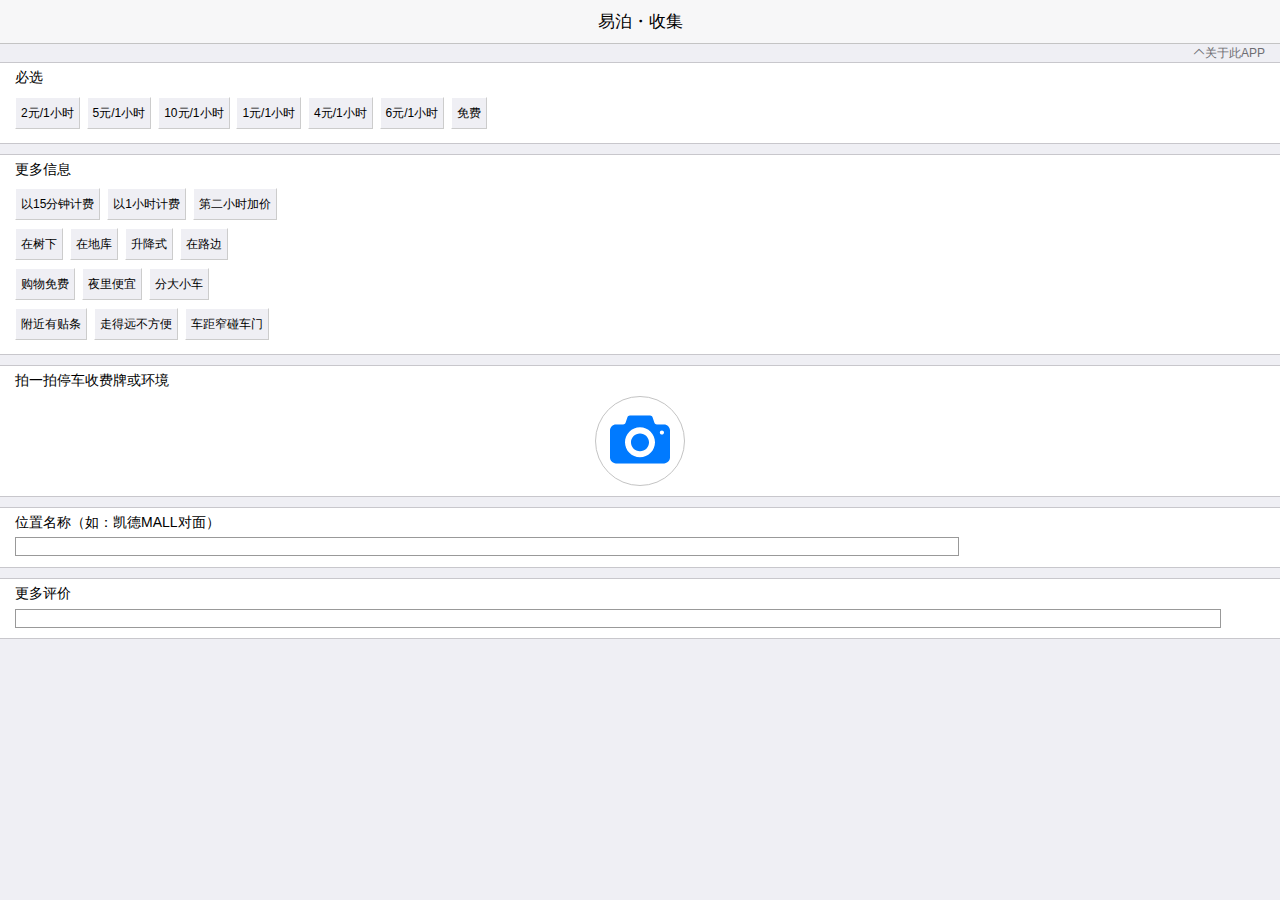
<file: index.html>
﻿<!DOCTYPE html>
<html>
  <head>
    <meta charset="utf-8">
    <meta name="viewport" content="width=device-width, initial-scale=1, maximum-scale=1, minimum-scale=1, user-scalable=no, minimal-ui">
    <meta name="apple-mobile-web-app-capable" content="yes">
    <meta name="apple-mobile-web-app-status-bar-style" content="black">
    <title>易泊・收集</title>
    <link rel="stylesheet" href="css/framework7.css">
    <link rel="stylesheet" href="css/my-app.css">
    <link rel="stylesheet" href="css/iconfont.css">
    <link rel="apple-touch-icon" href="img/app-icon.png">
  </head>
  <body>
    <div class="views">
      <div class="view view-main">
        <div class="navbar">
          <div class="navbar-inner">
            <div class="center sliding">易泊・收集</div>
          </div>
        </div>
        <div class="pages navbar-through toolbar-through">
          <div data-page="index" class="page">
            <div class="page-content">
              <div class="content-block-title">
                <p>目标：为大家出行提供<strong>“哪停车方便又便宜”</strong>的信息。</p>
                <p>使用：请在能停车地点或附近选择以下信息并提交</p>
                <p>状态：目前信息收集和App开发中</p>
                <p>联系：任何建议请发邮件至ezparking@yeah.net</p>
                <p class="right"><span class="icon-arrow-up"></span>关于此App</p>
              </div>
              <div class="content-block" id="price">
                <div class="content-block-inner">
                  <span class="content-block-inner-title">必选</span>
                  <div class="row">
                    <a href="#" class="button tag small" data-price="200">2元/1小时</a>
                    <a href="#" class="button tag small" data-price="500">5元/1小时</a>
                    <a href="#" class="button tag small" data-price="1000">10元/1小时</a>
                    <a href="#" class="button tag small" data-price="100">1元/1小时</a>
                    <a href="#" class="button tag small" data-price="400">4元/1小时</a>
                    <a href="#" class="button tag small" data-price="600">6元/1小时</a>
                    <a href="#" class="button tag small" data-price="0">免费</a>
                  </div>
                </div>
              </div>

              <div class="content-block" id="feature">
                <div class="content-block-inner">
                  <span class="content-block-inner-title">更多信息</span>
                  <div class="row required">
                    <a href="#" class="button tag small" data-feature="per15m">以15分钟计费</a>
                    <a href="#" class="button tag small" data-feature="per1h">以1小时计费</a>
                    <a href="#" class="button tag small" data-feature="raise2ndh">第二小时加价</a>
                  </div>
                  <div class="row optional">
                    <a href="#" class="button tag small" data-feature="undertree">在树下</a>
                    <a href="#" class="button tag small" data-feature="vault">在地库</a>
                    <a href="#" class="button tag small" data-feature="stereo">升降式</a>
                    <a href="#" class="button tag small" data-feature="roadside">在路边</a>
                  </div>
                  <div class="row optional">
                    <a href="#" class="button tag small" data-feature="freeforshopping">购物免费</a>
                    <a href="#" class="button tag small" data-feature="cheapfornight">夜里便宜</a>
                    <a href="#" class="button tag small" data-feature="sizematters">分大小车</a>
                  </div>
                  <div class="row optional">
                    <a href="#" class="button tag small" data-feature="policearound">附近有贴条</a>
                    <a href="#" class="button tag small" data-feature="far">走得远不方便</a>
                    <a href="#" class="button tag small" data-feature="narrow">车距窄碰车门</a>
                  </div>
                </div>
              </div>

              <div class="content-block">
                <div class="content-block-inner">
                  <span class="content-block-inner-title">拍一拍停车收费牌或环境</span>
                  <div class="row">
                      <input type="file" id="fileUpload" accept="image/*" />
                      <a href="#" id="buttonUpload" class="button button-big button-camera">
                        <span class="icon-camera"></span>
                        <img id="imgUpload" style="display:none;" width="300px">
                      </a>
                  </div>
                </div>
              </div>

              <div class="content-block">
                <div class="content-block-inner">
                  <span class="content-block-inner-title">位置名称（如：凯德MALL对面）</span>
                    <div class="row">
                      <input type="hidden" id="hiddenLocation">
                      <input type="text" id="textLocation"/>
                    </div>
                </div>
              </div>

              <div class="content-block">
                <div class="content-block-inner">
                  <span class="content-block-inner-title">更多评价</span>
                    <div class="row">
                      <input type="text" id="textComment"/>
                    </div>
                </div>
              </div>

            </div>
          </div>
        </div>

        <div id="toolbar" class="toolbar beneath">
          <a href="#" id="buttonSubmit" class="button button-big button-submit disabled">提交</a>
        </div>
      </div>
    </div>

    <script src="js/av-mini.js"></script>
    <script src="js/jquery-2.1.0.min.js"></script>
    <script src="js/fastclick.js"></script>
    <script src="js/framework7.js"></script>
    <script src="js/megapix-image.js"></script>
    <script src="js/binaryajax.js"></script>
    <script src="js/exif.js"></script>
    <script src="js/my-app.js"></script>
  </body>
</html>
</file>
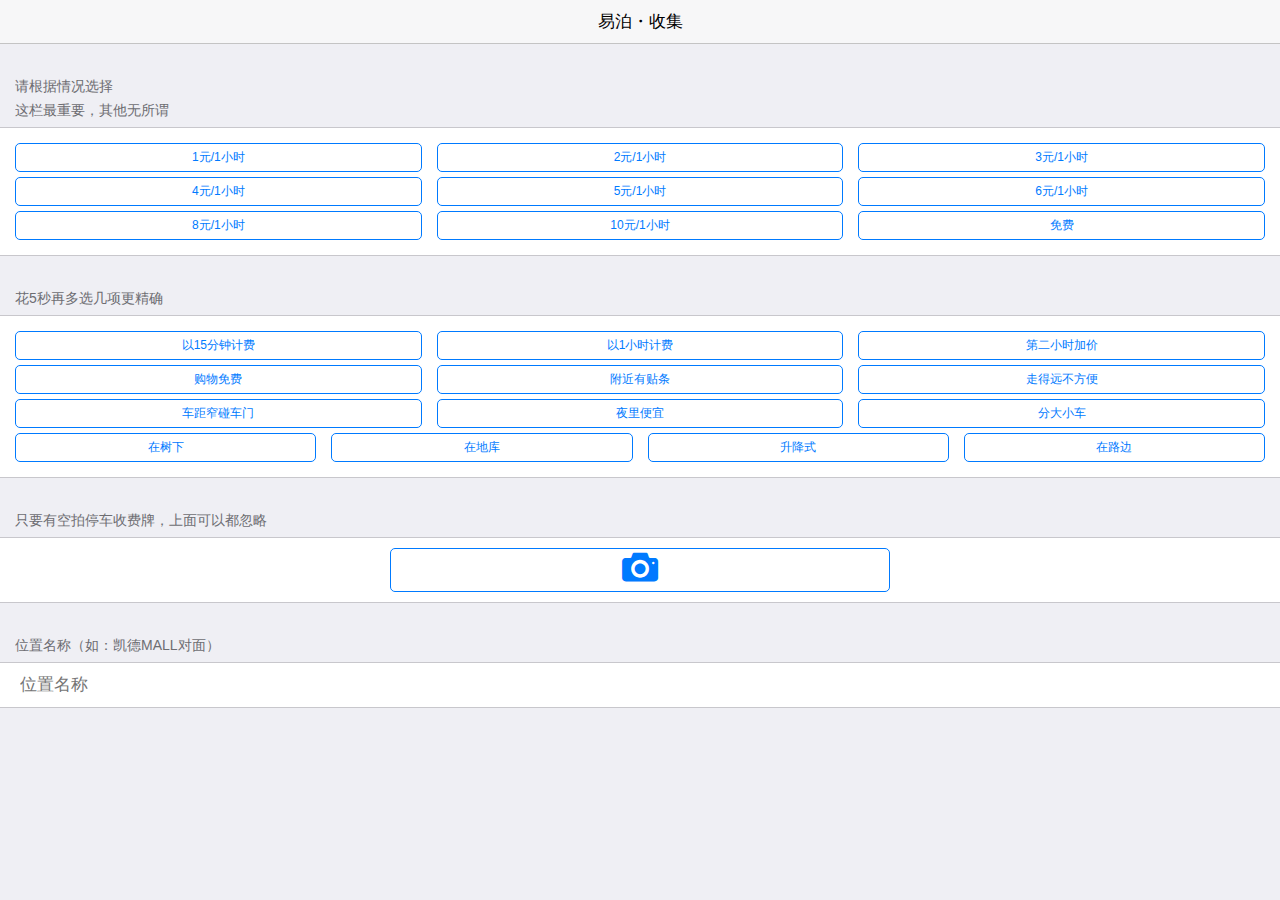
<file: b.html>
<!DOCTYPE html>
<html>
  <head>
    <meta charset="utf-8">
    <meta name="viewport" content="width=device-width, initial-scale=1, maximum-scale=1, minimum-scale=1, user-scalable=no, minimal-ui">
    <meta name="apple-mobile-web-app-capable" content="yes">
    <meta name="apple-mobile-web-app-status-bar-style" content="black">
    <title>易泊・收集</title>
    <link rel="stylesheet" href="css/framework7.css">
    <link rel="stylesheet" href="css/iconfont.css">
    <link rel="stylesheet" href="css/b.css">
  </head>
  <body>
    <div class="views">
      <div class="view view-main">
        <div class="navbar">
          <div class="navbar-inner">
            <div class="center sliding">易泊・收集</div>
          </div>
        </div>
        <div class="pages navbar-through toolbar-through">
          <div data-page="index" class="page">
            <div class="page-content">
              <div class="content-block-title">请根据情况选择</div>
              <div class="content-block-title">这栏最重要，其他无所谓</div>
              <div class="content-block" id="price">
                <div class="content-block-inner">
                  <div class="row button-group">
                    <div class="col-33"><a href="#" class="button small" data-price="100">1元/1小时</a></div>
                    <div class="col-33"><a href="#" class="button small" data-price="200">2元/1小时</a></div>
                    <div class="col-33"><a href="#" class="button small" data-price="300">3元/1小时</a></div>
                  </div>
                  <div class="row button-group">
                    <div class="col-33"><a href="#" class="button small" data-price="400">4元/1小时</a></div>
                    <div class="col-33"><a href="#" class="button small" data-price="500">5元/1小时</a></div>
                    <div class="col-33"><a href="#" class="button small" data-price="600">6元/1小时</a></div>
                  </div>
                  <div class="row button-group">
                    <div class="col-33"><a href="#" class="button small" data-price="800">8元/1小时</a></div>
                    <div class="col-33"><a href="#" class="button small" data-price="1000">10元/1小时</a></div>
                    <div class="col-33"><a href="#" class="button small" data-price="0">免费</a></div>
                  </div>
                </div>
              </div>

              <div class="content-block-title">花5秒再多选几项更精确</div>
              <div class="content-block" id="feature">
                <div class="content-block-inner">
                  <div class="row button-group required">
                    <div class="col-33"><a href="#" class="button small" data-feature="per15m">以15分钟计费</a></div>
                    <div class="col-33"><a href="#" class="button small" data-feature="per1h">以1小时计费</a></div>
                    <div class="col-33"><a href="#" class="button small" data-feature="raise2ndh">第二小时加价</a></div>
                  </div>
                  <div class="row button-group optional">
                    <div class="col-33"><a href="#" class="button small" data-feature="freeforshopping">购物免费</a></div>
                    <div class="col-33"><a href="#" class="button small" data-feature="policearound">附近有贴条</a></div>
                    <div class="col-33"><a href="#" class="button small" data-feature="far">走得远不方便</a></div>
                  </div>
                  <div class="row button-group optional">
                    <div class="col-33"><a href="#" class="button small" data-feature="narrow">车距窄碰车门</a></div>
                    <div class="col-33"><a href="#" class="button small" data-feature="cheapfornight">夜里便宜</a></div>
                    <div class="col-33"><a href="#" class="button small" data-feature="sizematters">分大小车</a></div>
                  </div>
                  <div class="row button-group optional">
                    <div class="col-25"><a href="#" class="button small" data-feature="undertree">在树下</a></div>
                    <div class="col-25"><a href="#" class="button small" data-feature="vault">在地库</a></div>
                    <div class="col-25"><a href="#" class="button small" data-feature="stereo">升降式</a></div>
                    <div class="col-25"><a href="#" class="button small" data-feature="roadside">在路边</a></div>
                  </div>
                </div>
              </div>

              <div class="content-block-title">只要有空拍停车收费牌，上面可以都忽略</div>
              <div class="content-block">
                <div class="content-block-inner">
                  <div class="row">
                      <input type="file" id="fileUpload" accept="image/*" />
                      <a href="#" id="buttonUpload" class="button button-big button-camera">
                        <span class="icon-camera"></span>
                        <img id="imgUpload" style="display:none;">
                      </a>
                  </div>
                </div>
              </div>

              <div class="content-block-title">位置名称（如：凯德MALL对面）</div>
              <div class="list-block">
                <ul>
                  <li>
                  <div class="item-content">
                    <div class="item-inner">
                      <div class="item-input">
                        <input type="hidden" id="hiddenLocation">
                        <input type="text" id="textLocation" placeholder="位置名称"/>
                      </div>
                    </div>
                  </div>
                  </li>
                </ul>
              </div>

            </div>
          </div>
        </div>

        <div id="toolbar" class="toolbar beneath">
          <a href="#" id="buttonSubmit" class="button button-big button-submit disabled">提交</a>
        </div>
      </div>
    </div>

    <script src="https://cn.avoscloud.com/scripts/lib/av-0.3.1.min.js"></script>
    <script src="http://cdn.staticfile.org/jquery/2.1.0/jquery.min.js"></script>
    <script src="js/fastclick.js"></script>
    <script src="js/framework7.js"></script>
    <script src="js/megapix-image.js"></script>
    <script src="js/binaryajax.js"></script>
    <script src="js/exif.js"></script>
    <script src="js/my-app.js"></script>
  </body>
</html>
</file>
<file: css/framework7.css>
/*
 * Framework7 0.6.4
 * Full Featured HTML Framework For Building iOS7 Apps
 *
 * http://www.idangero.us/framework7
 *
 * Copyright 2014, Vladimir Kharlampidi
 * The iDangero.us
 * http://www.idangero.us/
 *
 * Licensed under MIT
 *
 * Released on: March 29, 2014
*/
/*=============
  Framework 7
=============*/
html,
body {
  position: relative;
  height: 100%;
  width: 100%;
  overflow-x: hidden;
}
body {
  font-family: Helvetica Neue, Helvetica, Arial, sans-serif;
  margin: 0;
  padding: 0;
  color: #000;
  font-size: 14px;
  line-height: 1.4;
  width: 100%;
  -webkit-text-size-adjust: 100%;
  background: #fff;
  overflow: hidden;
}
@media all and (width: 1024px) and (height: 691px) and (orientation: landscape) {
  html,
  body {
    height: 671px;
  }
}
@media all and (width: 1024px) and (height: 692px) and (orientation: landscape) {
  html,
  body {
    height: 672px;
  }
}
* {
  -webkit-tap-highlight-color: rgba(0, 0, 0, 0);
  -webkit-touch-callout: none;
}
a,
input,
textarea,
select {
  outline: 0;
}
a {
  text-decoration: none;
  color: #007aff;
}
p {
  margin: 1em 0;
}
/* === Grid === */
.row:before,
.row:after {
  content: " ";
  display: table;
}
.row:after {
  clear: both;
}
.row > [class*="col-"] {
  float: left;
  margin-left: 15px;
  -webkit-box-sizing: border-box;
  -moz-box-sizing: border-box;
  box-sizing: border-box;
}
.row > [class*="col-"]:first-child {
  margin-left: 0;
}
.no-gutter.row > [class*="col-"] {
  margin-left: 0;
}
.row .col-100 {
  width: 100%;
  width: -webkit-calc( (100% - 15px*0) / 1);
  width: -moz-calc( (100% - 15px*0) / 1);
  width: calc( (100% - 15px*0) / 1);
}
.row.no-gutter .col-100 {
  width: 100%;
}
.row .col-95 {
  width: 95%;
  width: -webkit-calc( (100% - 15px*0.05263157894736836) / 1.0526315789473684);
  width: -moz-calc( (100% - 15px*0.05263157894736836) / 1.0526315789473684);
  width: calc( (100% - 15px*0.05263157894736836) / 1.0526315789473684);
}
.row.no-gutter .col-95 {
  width: 95%;
}
.row .col-90 {
  width: 90%;
  width: -webkit-calc( (100% - 15px*0.11111111111111116) / 1.1111111111111112);
  width: -moz-calc( (100% - 15px*0.11111111111111116) / 1.1111111111111112);
  width: calc( (100% - 15px*0.11111111111111116) / 1.1111111111111112);
}
.row.no-gutter .col-90 {
  width: 90%;
}
.row .col-85 {
  width: 85%;
  width: -webkit-calc( (100% - 15px*0.17647058823529416) / 1.1764705882352942);
  width: -moz-calc( (100% - 15px*0.17647058823529416) / 1.1764705882352942);
  width: calc( (100% - 15px*0.17647058823529416) / 1.1764705882352942);
}
.row.no-gutter .col-85 {
  width: 85%;
}
.row .col-80 {
  width: 80%;
  width: -webkit-calc( (100% - 15px*0.25) / 1.25);
  width: -moz-calc( (100% - 15px*0.25) / 1.25);
  width: calc( (100% - 15px*0.25) / 1.25);
}
.row.no-gutter .col-80 {
  width: 80%;
}
.row .col-75 {
  width: 75%;
  width: -webkit-calc( (100% - 15px*0.33333333333333326) / 1.3333333333333333);
  width: -moz-calc( (100% - 15px*0.33333333333333326) / 1.3333333333333333);
  width: calc( (100% - 15px*0.33333333333333326) / 1.3333333333333333);
}
.row.no-gutter .col-75 {
  width: 75%;
}
.row .col-66 {
  width: 66.66666666666666%;
  width: -webkit-calc( (100% - 15px*0.5000000000000002) / 1.5000000000000002);
  width: -moz-calc( (100% - 15px*0.5000000000000002) / 1.5000000000000002);
  width: calc( (100% - 15px*0.5000000000000002) / 1.5000000000000002);
}
.row.no-gutter .col-66 {
  width: 66.66666666666666%;
}
.row .col-60 {
  width: 60%;
  width: -webkit-calc( (100% - 15px*0.6666666666666667) / 1.6666666666666667);
  width: -moz-calc( (100% - 15px*0.6666666666666667) / 1.6666666666666667);
  width: calc( (100% - 15px*0.6666666666666667) / 1.6666666666666667);
}
.row.no-gutter .col-60 {
  width: 60%;
}
.row .col-50 {
  width: 50%;
  width: -webkit-calc( (100% - 15px*1) / 2);
  width: -moz-calc( (100% - 15px*1) / 2);
  width: calc( (100% - 15px*1) / 2);
}
.row.no-gutter .col-50 {
  width: 50%;
}
.row .col-40 {
  width: 40%;
  width: -webkit-calc( (100% - 15px*1.5) / 2.5);
  width: -moz-calc( (100% - 15px*1.5) / 2.5);
  width: calc( (100% - 15px*1.5) / 2.5);
}
.row.no-gutter .col-40 {
  width: 40%;
}
.row .col-33 {
  width: 33.333333333333336%;
  width: -webkit-calc( (100% - 15px*2) / 3);
  width: -moz-calc( (100% - 15px*2) / 3);
  width: calc( (100% - 15px*2) / 3);
}
.row.no-gutter .col-33 {
  width: 33.333333333333336%;
}
.row .col-25 {
  width: 25%;
  width: -webkit-calc( (100% - 15px*3) / 4);
  width: -moz-calc( (100% - 15px*3) / 4);
  width: calc( (100% - 15px*3) / 4);
}
.row.no-gutter .col-25 {
  width: 25%;
}
.row .col-20 {
  width: 20%;
  width: -webkit-calc( (100% - 15px*4) / 5);
  width: -moz-calc( (100% - 15px*4) / 5);
  width: calc( (100% - 15px*4) / 5);
}
.row.no-gutter .col-20 {
  width: 20%;
}
.row .col-15 {
  width: 15%;
  width: -webkit-calc( (100% - 15px*5.666666666666667) / 6.666666666666667);
  width: -moz-calc( (100% - 15px*5.666666666666667) / 6.666666666666667);
  width: calc( (100% - 15px*5.666666666666667) / 6.666666666666667);
}
.row.no-gutter .col-15 {
  width: 15%;
}
.row .col-10 {
  width: 10%;
  width: -webkit-calc( (100% - 15px*9) / 10);
  width: -moz-calc( (100% - 15px*9) / 10);
  width: calc( (100% - 15px*9) / 10);
}
.row.no-gutter .col-10 {
  width: 10%;
}
.row .col-5 {
  width: 5%;
  width: -webkit-calc( (100% - 15px*19) / 20);
  width: -moz-calc( (100% - 15px*19) / 20);
  width: calc( (100% - 15px*19) / 20);
}
.row.no-gutter .col-5 {
  width: 5%;
}
/* === Views === */
.views,
.view {
  position: relative;
  width: 100%;
  height: 100%;
  z-index: 5000;
}
.views {
  overflow: auto;
  -webkit-overflow-scrolling: touch;
}
.view {
  overflow: hidden;
  -webkit-box-sizing: border-box;
  -moz-box-sizing: border-box;
  box-sizing: border-box;
}
/* === Pages === */
.pages {
  position: relative;
  width: 100%;
  height: 100%;
  overflow: hidden;
  background: #000;
}
.page {
  -webkit-box-sizing: border-box;
  -moz-box-sizing: border-box;
  box-sizing: border-box;
  position: absolute;
  left: 0;
  top: 0;
  width: 100%;
  height: 100%;
  overflow: hidden;
  background: #efeff4;
  -webkit-transform: translate3d(0, 0, 0);
  -ms-transform: translate3d(0, 0, 0);
  transform: translate3d(0, 0, 0);
  opacity: 1;
  -webkit-box-shadow: none;
  box-shadow: none;
}
.page-on-left {
  opacity: 0.9;
  -webkit-box-shadow: 0 0 12px rgba(0, 0, 0, 0.5);
  box-shadow: 0 0 12px rgba(0, 0, 0, 0.5);
  -webkit-transform: translate3d(-20%, 0, 0);
  -ms-transform: translate3d(-20%, 0, 0);
  transform: translate3d(-20%, 0, 0);
}
.page-on-center {
  opacity: 1;
  -webkit-box-shadow: 0 0 12px rgba(0, 0, 0, 0.5);
  box-shadow: 0 0 12px rgba(0, 0, 0, 0.5);
  -webkit-transform: translate3d(0, 0, 0);
  -ms-transform: translate3d(0, 0, 0);
  transform: translate3d(0, 0, 0);
}
.page-on-right {
  -webkit-box-shadow: none;
  box-shadow: none;
  opacity: 1;
  -webkit-transform: translate3d(100%, 0, 0);
  -ms-transform: translate3d(100%, 0, 0);
  transform: translate3d(100%, 0, 0);
}
.page-content {
  overflow: auto;
  -webkit-overflow-scrolling: touch;
  -webkit-box-sizing: border-box;
  -moz-box-sizing: border-box;
  box-sizing: border-box;
  height: 100%;
}
.page-transitioning {
  -webkit-transition-duration: 400ms;
  transition-duration: 400ms;
}
.page-from-right-to-center {
  -webkit-animation: pageFromRightToCenter 400ms forwards;
  animation: pageFromRightToCenter 400ms forwards;
}
.page-from-center-to-right {
  -webkit-animation: pageFromCenterToRight 400ms forwards;
  animation: pageFromCenterToRight 400ms forwards;
}
@-webkit-keyframes pageFromRightToCenter {
  from {
    -webkit-box-shadow: none;
    box-shadow: none;
    -webkit-transform: translate3d(100%, 0, 0);
  }
  to {
    -webkit-box-shadow: 0 0 12px rgba(0, 0, 0, 0.5);
    box-shadow: 0 0 12px rgba(0, 0, 0, 0.5);
    -webkit-transform: translate3d(0, 0, 0);
  }
}
@-webkit-keyframes pageFromCenterToRight {
  from {
    -webkit-box-shadow: 0 0 12px rgba(0, 0, 0, 0.5);
    box-shadow: 0 0 12px rgba(0, 0, 0, 0.5);
    -webkit-transform: translate3d(0, 0, 0);
  }
  to {
    -webkit-box-shadow: none;
    box-shadow: none;
    -webkit-transform: translate3d(100%, 0, 0);
  }
}
@keyframes pageFromRightToCenter {
  from {
    -webkit-box-shadow: none;
    box-shadow: none;
    transform: translate3d(100%, 0, 0);
  }
  to {
    -webkit-box-shadow: 0 0 12px rgba(0, 0, 0, 0.5);
    box-shadow: 0 0 12px rgba(0, 0, 0, 0.5);
    transform: translate3d(0, 0, 0);
  }
}
@keyframes pageFromCenterToRight {
  from {
    -webkit-box-shadow: 0 0 12px rgba(0, 0, 0, 0.5);
    box-shadow: 0 0 12px rgba(0, 0, 0, 0.5);
    transform: translate3d(0, 0, 0);
  }
  to {
    -webkit-box-shadow: none;
    box-shadow: none;
    transform: translate3d(100%, 0, 0);
  }
}
.page-from-center-to-left {
  -webkit-animation: pageFromCenterToLeft 400ms forwards;
  animation: pageFromCenterToLeft 400ms forwards;
}
.page-from-left-to-center {
  -webkit-animation: pageFromLeftToCenter 400ms forwards;
  animation: pageFromLeftToCenter 400ms forwards;
}
@-webkit-keyframes pageFromCenterToLeft {
  from {
    opacity: 1;
    -webkit-transform: translate3d(0, 0, 0);
  }
  to {
    opacity: 0.9;
    -webkit-transform: translate3d(-20%, 0, 0);
  }
}
@-webkit-keyframes pageFromLeftToCenter {
  from {
    opacity: 0.9;
    -webkit-transform: translate3d(-20%, 0, 0);
  }
  to {
    opacity: 1;
    -webkit-transform: translate3d(0, 0, 0);
  }
}
@keyframes pageFromCenterToLeft {
  from {
    opacity: 1;
    transform: translate3d(0, 0, 0);
  }
  to {
    opacity: 0.9;
    transform: translate3d(-20%, 0, 0);
  }
}
@keyframes pageFromLeftToCenter {
  from {
    opacity: 0.9;
    transform: translate3d(-20%, 0, 0);
  }
  to {
    opacity: 1;
    transform: translate3d(0, 0, 0);
  }
}
/* === Toolbars === */
.navbar-inner,
.toolbar-inner {
  position: absolute;
  left: 0;
  top: 0;
  width: 100%;
  height: 100%;
  padding: 0 15px;
  -webkit-box-sizing: border-box;
  -moz-box-sizing: border-box;
  box-sizing: border-box;
  display: -webkit-box;
  display: -ms-flexbox;
  display: -webkit-flex;
  display: flex;
  -webkit-box-pack: justify;
  -ms-flex-pack: justify;
  -webkit-justify-content: space-between;
  justify-content: space-between;
  -webkit-box-align: center;
  -ms-flex-align: center;
  -webkit-align-items: center;
  align-items: center;
}
.navbar,
.toolbar {
  height: 44px;
  width: 100%;
  -webkit-box-sizing: border-box;
  -moz-box-sizing: border-box;
  box-sizing: border-box;
  font-size: 17px;
  position: relative;
  margin: 0;
  z-index: 500;
}
.navbar b,
.toolbar b {
  font-weight: 500;
}
.navbar a.link,
.toolbar a.link {
  line-height: 44px;
  height: 44px;
  color: #007aff;
  text-decoration: none;
  display: -webkit-box;
  display: -ms-flexbox;
  display: -webkit-flex;
  display: flex;
  -webkit-box-pack: start;
  -ms-flex-pack: start;
  -webkit-justify-content: flex-start;
  justify-content: flex-start;
  -webkit-box-align: center;
  -ms-flex-align: center;
  -webkit-align-items: center;
  align-items: center;
  -webkit-transition-duration: 300ms;
  transition-duration: 300ms;
}
.navbar a.link:active,
.toolbar a.link:active {
  opacity: 0.3;
  -webkit-transition-duration: 0ms;
  transition-duration: 0ms;
}
.navbar a.link i + span,
.toolbar a.link i + span,
.navbar a.link i + i,
.toolbar a.link i + i {
  margin-left: 4px;
}
.navbar i.icon,
.toolbar i.icon {
  display: block;
}
.navbar {
  left: 0;
  top: 0;
  background: #f7f7f8;
  border-bottom: 1px solid #c4c4c4;
}
.navbar .center {
  font-size: 17px;
  font-weight: 500;
  text-align: center;
  margin: 0;
  position: relative;
  overflow: hidden;
  text-overflow: ellipsis;
  white-space: nowrap;
  -webkit-flex-shrink: 10;
  -ms-flex: 0 10 auto;
  flex-shrink: 10;
  line-height: 43px;
}
.navbar .left,
.navbar .right {
  -webkit-flex-shrink: 0;
  -ms-flex: 0 0 auto;
  flex-shrink: 0;
  display: -webkit-box;
  display: -ms-flexbox;
  display: -webkit-flex;
  display: flex;
  -webkit-box-pack: start;
  -ms-flex-pack: start;
  -webkit-justify-content: flex-start;
  justify-content: flex-start;
  -webkit-box-align: center;
  -ms-flex-align: center;
  -webkit-align-items: center;
  align-items: center;
  -webkit-transform: translate3d(0, 0, 0);
  -ms-transform: translate3d(0, 0, 0);
  transform: translate3d(0, 0, 0);
}
.navbar .left a + a,
.navbar .right a + a {
  margin-left: 15px;
}
.navbar .left {
  margin-right: 10px;
}
.navbar .right {
  margin-left: 10px;
}
.toolbar {
  left: 0;
  bottom: 0;
  background: #f7f7f8;
  border-top: 1px solid #c4c4c4;
}
.toolbar a {
  -webkit-flex-shrink: 1;
  -ms-flex: 0 1 auto;
  flex-shrink: 1;
  position: relative;
  white-space: nowrap;
  text-overflow: ellipsis;
  overflow: hidden;
}
.navbar-from-right-to-center .left,
.navbar-from-right-to-center .right,
.navbar-from-right-to-center .center {
  -webkit-animation: navbarElementFadeIn 400ms forwards;
  animation: navbarElementFadeIn 400ms forwards;
}
.navbar-from-right-to-center .sliding {
  -webkit-transition-duration: 400ms;
  transition-duration: 400ms;
  -webkit-animation: none;
  animation: none;
  opacity: 1;
}
.navbar-from-center-to-right .left,
.navbar-from-center-to-right .right,
.navbar-from-center-to-right .center {
  -webkit-animation: navbarElementFadeOut 400ms forwards;
  animation: navbarElementFadeOut 400ms forwards;
}
.navbar-from-center-to-right .sliding {
  -webkit-transition-duration: 400ms;
  transition-duration: 400ms;
  -webkit-animation: none;
  animation: none;
  opacity: 0;
}
@-webkit-keyframes navbarElementFadeIn {
  from {
    opacity: 0;
  }
  to {
    opacity: 1;
  }
}
@keyframes navbarElementFadeIn {
  from {
    opacity: 0;
  }
  to {
    opacity: 1;
  }
}
.navbar-from-center-to-left .left,
.navbar-from-center-to-left .right,
.navbar-from-center-to-left .center {
  -webkit-animation: navbarElementFadeOut 400ms forwards;
  animation: navbarElementFadeOut 400ms forwards;
}
.navbar-from-center-to-left .sliding {
  -webkit-transition-duration: 400ms;
  transition-duration: 400ms;
  -webkit-animation: none;
  animation: none;
  opacity: 0;
}
.navbar-from-left-to-center .left,
.navbar-from-left-to-center .right,
.navbar-from-left-to-center .center {
  -webkit-animation: navbarElementFadeIn 400ms forwards;
  animation: navbarElementFadeIn 400ms forwards;
}
.navbar-from-left-to-center .sliding {
  -webkit-transition-duration: 400ms;
  transition-duration: 400ms;
  -webkit-animation: none;
  animation: none;
  opacity: 1;
}
.navbar-on-left .left,
.navbar-on-left .right,
.navbar-on-left .center {
  opacity: 0;
}
.navbar-on-left .sliding {
  opacity: 0;
}
.navbar-on-right .left,
.navbar-on-right .right,
.navbar-on-right .center {
  opacity: 0;
}
.navbar-on-right .sliding {
  opacity: 0;
}
@-webkit-keyframes navbarElementFadeOut {
  from {
    opacity: 1;
  }
  to {
    opacity: 0;
  }
}
@keyframes navbarElementFadeOut {
  from {
    opacity: 1;
  }
  to {
    opacity: 0;
  }
}
/* === Relation between toolbar/navbar types and pages === */
.page > .navbar,
.view > .navbar,
.page > .toolbar,
.view > .toolbar {
  position: absolute;
}
.navbar-through .page-content {
  padding-top: 44px;
}
.toolbar-through .page-content {
  padding-bottom: 44px;
}
.navbar-fixed .page-content {
  padding-top: 44px;
}
.toolbar-fixed .page-content {
  padding-bottom: 44px;
}
.hidden-navbar .navbar {
  -webkit-transition-duration: 400ms;
  transition-duration: 400ms;
  -webkit-transform: translate3d(0, -100%, 0);
  -ms-transform: translate3d(0, -100%, 0);
  transform: translate3d(0, -100%, 0);
}
.hiding-navbar .navbar {
  -webkit-transition-duration: 400ms;
  transition-duration: 400ms;
  -webkit-transform: translate3d(0, 0, 0);
  -ms-transform: translate3d(0, 0, 0);
  transform: translate3d(0, 0, 0);
}
.page.no-navbar .page-content {
  padding-top: 0;
}
.hidden-toolbar .toolbar {
  -webkit-transition-duration: 400ms;
  transition-duration: 400ms;
  -webkit-transform: translate3d(0, 100%, 0);
  -ms-transform: translate3d(0, 100%, 0);
  transform: translate3d(0, 100%, 0);
}
.hiding-toolbar .toolbar {
  -webkit-transition-duration: 400ms;
  transition-duration: 400ms;
  -webkit-transform: translate3d(0, 0, 0);
  -ms-transform: translate3d(0, 0, 0);
  transform: translate3d(0, 0, 0);
}
.page.no-toolbar .page-content {
  padding-bottom: 0;
}
/* === Icons === */
i.icon {
  display: inline-block;
  vertical-align: middle;
  background-size: 100% auto;
  background-position: center;
  background-repeat: no-repeat;
}
i.icon.icon-back-blue {
  width: 18px;
  height: 24px;
  background-image: url("data:image/svg+xml;charset=utf-8,<svg viewBox='0 0 90 120' xmlns='http://www.w3.org/2000/svg'><path d='m63.75 11.25 10 10-40 40 40 40-10 10-50-50z' fill='%23007aff'/></svg>");
}
i.icon.icon-back-white {
  width: 18px;
  height: 24px;
  background-image: url("data:image/svg+xml;charset=utf-8,<svg viewBox='0 0 90 120' xmlns='http://www.w3.org/2000/svg'><path d='m63.75 11.25 10 10-40 40 40 40-10 10-50-50z' fill='%23fff'/></svg>");
}
i.icon.icon-back-black {
  width: 18px;
  height: 24px;
  background-image: url("data:image/svg+xml;charset=utf-8,<svg viewBox='0 0 90 120' xmlns='http://www.w3.org/2000/svg'><path d='m63.75 11.25 10 10-40 40 40 40-10 10-50-50z' fill='%23000'/></svg>");
}
i.icon.icon-bars-blue {
  width: 24px;
  height: 24px;
  background-image: url("data:image/svg+xml;charset=utf-8,<svg viewBox='0 0 120 120' xmlns='http://www.w3.org/2000/svg' xmlns:xlink='http://www.w3.org/1999/xlink'><g fill='%23007aff'><path id='d' d='m5 27.5h10v10h-10z'/><path id='l' d='m25 30v5h85v-5z'/><use xlink:href='%23d' transform='translate(0,27.5)'/><use xlink:href='%23l' transform='translate(0,27.5)'/><use xlink:href='%23d' transform='translate(0,55)'/><use xlink:href='%23l' transform='translate(0,55)'/></g></svg>");
}
i.icon.icon-bars-white {
  width: 24px;
  height: 24px;
  background-image: url("data:image/svg+xml;charset=utf-8,<svg viewBox='0 0 120 120' xmlns='http://www.w3.org/2000/svg' xmlns:xlink='http://www.w3.org/1999/xlink'><g fill='%23fff'><path id='d' d='m5 27.5h10v10h-10z'/><path id='l' d='m25 30v5h85v-5z'/><use xlink:href='%23d' transform='translate(0,27.5)'/><use xlink:href='%23l' transform='translate(0,27.5)'/><use xlink:href='%23d' transform='translate(0,55)'/><use xlink:href='%23l' transform='translate(0,55)'/></g></svg>");
}
i.icon.icon-bars-black {
  width: 24px;
  height: 24px;
  background-image: url("data:image/svg+xml;charset=utf-8,<svg viewBox='0 0 120 120' xmlns='http://www.w3.org/2000/svg' xmlns:xlink='http://www.w3.org/1999/xlink'><g fill='%23000'><path id='d' d='m5 27.5h10v10h-10z'/><path id='l' d='m25 30v5h85v-5z'/><use xlink:href='%23d' transform='translate(0,27.5)'/><use xlink:href='%23l' transform='translate(0,27.5)'/><use xlink:href='%23d' transform='translate(0,55)'/><use xlink:href='%23l' transform='translate(0,55)'/></g></svg>");
}
i.icon.icon-f7 {
  width: 29px;
  height: 29px;
  background-image: url(../img/i-f7.png);
}
i.icon.icon-form-name {
  width: 29px;
  height: 29px;
  background-image: url(../img/i-form-name.png);
}
i.icon.icon-form-password {
  width: 29px;
  height: 29px;
  background-image: url(../img/i-form-password.png);
}
i.icon.icon-form-email {
  width: 29px;
  height: 29px;
  background-image: url(../img/i-form-email.png);
}
i.icon.icon-form-calendar {
  width: 29px;
  height: 29px;
  background-image: url(../img/i-form-calendar.png);
}
i.icon.icon-form-tel {
  width: 29px;
  height: 29px;
  background-image: url(../img/i-form-tel.png);
}
i.icon.icon-form-gender {
  width: 29px;
  height: 29px;
  background-image: url(../img/i-form-gender.png);
}
i.icon.icon-form-toggle {
  width: 29px;
  height: 29px;
  background-image: url(../img/i-form-toggle.png);
}
i.icon.icon-form-comment {
  width: 29px;
  height: 29px;
  background-image: url(../img/i-form-comment.png);
}
i.icon.icon-form-settings {
  width: 29px;
  height: 29px;
  background-image: url(../img/i-form-settings.png);
}
i.icon.icon-form-url {
  width: 29px;
  height: 29px;
  background-image: url(../img/i-form-url.png);
}
.badge {
  font-size: 13px;
  display: inline-block;
  color: #000;
  background: #ddd;
  border-radius: 20px;
  padding: 1px 7px;
}
/* === Content Block === */
.content-block {
  margin: 35px 0;
  padding: 0 15px;
  color: #6d6d72;
}
.content-block-title {
  position: relative;
  overflow: hidden;
  margin: 0;
  white-space: nowrap;
  text-overflow: ellipsis;
  font-size: 14px;
  text-transform: uppercase;
  line-height: 1;
  color: #6d6d72;
  margin: 35px 15px -25px;
}
.content-block-inner {
  background: #fff;
  padding: 10px 15px;
  margin-left: -15px;
  width: 100%;
  border-bottom: 1px solid #c8c7cc;
  border-top: 1px solid #c8c7cc;
  color: #000;
}
/* === Lists === */
.list-block {
  margin: 35px 0;
  font-size: 17px;
}
.list-block ul {
  background: #ffffff;
  list-style: none;
  padding: 0;
  margin: 0;
  border-top: 1px solid #c8c7cc;
  border-bottom: 1px solid #c8c7cc;
}
.list-block ul ul {
  border-top: none;
  border-bottom: none;
  padding-left: 45px;
}
.list-block ul ul li:last-child .item-inner {
  border-bottom: 1px solid #c8c7cc;
}
.list-block .align-top,
.list-block .align-top .item-content,
.list-block .align-top .item-inner {
  -webkit-box-align: start;
  -ms-flex-align: start;
  -webkit-align-items: flex-start;
  align-items: flex-start;
}
.list-block.inset {
  margin-left: 15px;
  margin-right: 15px;
  border-radius: 7px;
}
.list-block.inset .content-block-title {
  margin-left: 0;
  margin-right: 0;
}
.list-block.inset ul {
  border-radius: 7px;
  border-top: none;
  border-bottom: none;
}
.list-block.inset li:first-child > a {
  border-radius: 7px 7px 0 0;
}
.list-block.inset li:last-child > a {
  border-radius: 0 0 7px 7px;
}
.list-block.inset li:first-child:last-child > a {
  border-radius: 7px;
}
.list-block li {
  -webkit-box-sizing: border-box;
  -moz-box-sizing: border-box;
  box-sizing: border-box;
  position: relative;
}
.list-block li:last-child .item-inner {
  border-bottom: 1px solid transparent;
}
.list-block .item-media {
  display: -webkit-box;
  display: -ms-flexbox;
  display: -webkit-flex;
  display: flex;
  -webkit-flex-shrink: 0;
  -ms-flex: 0 0 auto;
  flex-shrink: 0;
  -webkit-flex-wrap: nowrap;
  -ms-flex-wrap: nowrap;
  flex-wrap: nowrap;
  -webkit-box-sizing: border-box;
  -moz-box-sizing: border-box;
  box-sizing: border-box;
  -webkit-box-align: center;
  -ms-flex-align: center;
  -webkit-align-items: center;
  align-items: center;
  padding-top: 7px;
  padding-bottom: 8px;
}
.list-block .item-media i + i {
  margin-left: 5px;
}
.list-block .item-media i + img {
  margin-left: 5px;
}
.list-block .item-media + .item-inner {
  margin-left: 15px;
}
.list-block .item-inner {
  padding-right: 15px;
  border-bottom: 1px solid #c8c7cc;
  width: 100%;
  padding-top: 8px;
  padding-bottom: 7px;
  min-height: 44px;
  -webkit-box-sizing: border-box;
  -moz-box-sizing: border-box;
  box-sizing: border-box;
  display: -webkit-box;
  display: -ms-flexbox;
  display: -webkit-flex;
  display: flex;
  -webkit-box-flex: 1;
  -ms-flex: 1;
  -webkit-box-pack: justify;
  -ms-flex-pack: justify;
  -webkit-justify-content: space-between;
  justify-content: space-between;
  -webkit-box-align: center;
  -ms-flex-align: center;
  -webkit-align-items: center;
  align-items: center;
}
.list-block .item-title {
  font-size: 17px;
  -webkit-flex-shrink: 1;
  -ms-flex: 0 1 auto;
  flex-shrink: 1;
  white-space: nowrap;
  position: relative;
  overflow: hidden;
  text-overflow: ellipsis;
  max-width: 100%;
}
.list-block .item-title.label {
  width: 35%;
  -webkit-flex-shrink: 0;
  -ms-flex: 0 0 auto;
  flex-shrink: 0;
}
.list-block .item-input {
  width: 100%;
  margin-top: -8px;
  margin-bottom: -7px;
  -webkit-box-flex: 1;
  -ms-flex: 1;
  -webkit-flex-shrink: 1;
  -ms-flex: 0 1 auto;
  flex-shrink: 1;
}
.list-block .item-after {
  white-space: nowrap;
  color: #8e8e93;
  -webkit-flex-shrink: 0;
  -ms-flex: 0 0 auto;
  flex-shrink: 0;
  margin-left: 5px;
  display: -webkit-box;
  display: -ms-flexbox;
  display: -webkit-flex;
  display: flex;
  max-height: 28px;
}
.list-block .item-link {
  -webkit-transition-duration: 300ms;
  transition-duration: 300ms;
  display: block;
  color: inherit;
}
.list-block .item-link .item-inner {
  padding-right: 35px;
  background: no-repeat -webkit-calc(100% - 15px) center;
  background: no-repeat -moz-calc(100% - 15px) center;
  background: no-repeat calc(100% - 15px) center;
  background-image: url("data:image/svg+xml;charset=utf-8,<svg viewBox='0 0 60 120' xmlns='http://www.w3.org/2000/svg'><path d='m60 61.5-38.25 38.25-9.75-9.75 29.25-28.5-29.25-28.5 9.75-9.75z' fill='%23c7c7cc'/></svg>");
  background-size: 10px 20px;
}
.list-block .item-link:active {
  -webkit-transition-duration: 0ms;
  transition-duration: 0ms;
  background-color: #d9d9d9;
}
.list-block .item-link:active .item-inner {
  border-bottom: 1px solid transparent;
}
.list-block .item-link.list-button {
  padding: 0 15px;
  text-align: center;
  color: #007aff;
  display: block;
  border-bottom: 1px solid #c8c7cc;
  line-height: 43px;
}
.list-block .item-link.list-button.button-red {
  color: #fc3e39;
}
.list-block li:last-child .list-button {
  border-bottom: none;
}
.list-block .item-content {
  -webkit-box-sizing: border-box;
  -moz-box-sizing: border-box;
  box-sizing: border-box;
  padding-left: 15px;
  min-height: 44px;
  display: -webkit-box;
  display: -ms-flexbox;
  display: -webkit-flex;
  display: flex;
  -webkit-box-pack: justify;
  -ms-flex-pack: justify;
  -webkit-justify-content: space-between;
  justify-content: space-between;
  -webkit-box-align: center;
  -ms-flex-align: center;
  -webkit-align-items: center;
  align-items: center;
}
.list-block .list-block-label {
  margin: 10px 0 35px;
  padding: 0 15px;
  font-size: 14px;
  color: #8f8f94;
}
.list-block .swipeout.deleting {
  overflow: hidden;
  -webkit-transition-duration: 300ms;
  transition-duration: 300ms;
}
.list-block .swipeout.deleting .swipeout-content {
  -webkit-transform: translate3d(-100%, 0, 0);
  -ms-transform: translate3d(-100%, 0, 0);
  transform: translate3d(-100%, 0, 0);
}
.list-block .swipeout.transitioning .swipeout-content {
  -webkit-transition-duration: 300ms;
  transition-duration: 300ms;
}
.list-block .swipeout-content {
  position: relative;
  z-index: 10;
  background: #fff;
}
.list-block .swipeout-actions {
  border-bottom: 1px solid #c8c7cc;
  position: absolute;
  z-index: 0;
  right: 0;
  top: 0;
  width: 100%;
  height: 100%;
  -webkit-box-sizing: border-box;
  -moz-box-sizing: border-box;
  box-sizing: border-box;
}
.list-block li:last-child .swipeout-actions {
  border-bottom: none;
}
.list-block .swipeout-actions-inner {
  position: absolute;
  right: 0;
  top: 0;
  height: 100%;
  display: -webkit-box;
  display: -ms-flexbox;
  display: -webkit-flex;
  display: flex;
}
.list-block .swipeout-actions-inner a {
  padding: 0 30px;
  color: #fff;
  background: #c7c7cc;
  display: -webkit-box;
  display: -ms-flexbox;
  display: -webkit-flex;
  display: flex;
  -webkit-box-align: center;
  -ms-flex-align: center;
  -webkit-align-items: center;
  align-items: center;
}
.list-block .swipeout-actions-inner a.swipeout-delete {
  background: #fc3e39;
}
.list-block .item-subtitle {
  font-size: 15px;
  position: relative;
  overflow: hidden;
  white-space: nowrap;
  max-width: 100%;
  text-overflow: ellipsis;
}
.list-block .item-text {
  font-size: 15px;
  color: #8e8e93;
  line-height: 21px;
  position: relative;
  overflow: hidden;
  height: 42px;
  text-overflow: ellipsis;
  -webkit-line-clamp: 2;
  -webkit-box-orient: vertical;
  display: -webkit-box;
}
.list-block.media-list .item-title,
.list-block li.media-item .item-title {
  font-weight: 500;
}
.list-block.media-list .item-inner,
.list-block li.media-item .item-inner {
  display: block;
  padding-top: 10px;
  padding-bottom: 9px;
  -ms-flex-item-align: stretch;
  -webkit-align-self: stretch;
  align-self: stretch;
}
.list-block.media-list .item-link .item-inner,
.list-block li.media-item .item-link .item-inner {
  background: none;
  padding-right: 15px;
}
.list-block.media-list .item-link .item-title-row,
.list-block li.media-item .item-link .item-title-row {
  padding-right: 20px;
  background: no-repeat right center;
  background-image: url("data:image/svg+xml;charset=utf-8,<svg viewBox='0 0 60 120' xmlns='http://www.w3.org/2000/svg'><path d='m60 61.5-38.25 38.25-9.75-9.75 29.25-28.5-29.25-28.5 9.75-9.75z' fill='%23c7c7cc'/></svg>");
  background-size: 10px 20px;
}
.list-block.media-list .item-media,
.list-block li.media-item .item-media {
  padding-top: 9px;
  padding-bottom: 10px;
}
.list-block.media-list .item-media img,
.list-block li.media-item .item-media img {
  display: block;
}
.list-block.media-list .item-title-row,
.list-block li.media-item .item-title-row {
  display: -webkit-box;
  display: -ms-flexbox;
  display: -webkit-flex;
  display: flex;
  -webkit-box-pack: justify;
  -ms-flex-pack: justify;
  -webkit-justify-content: space-between;
  justify-content: space-between;
}
/* === Forms === */
.list-block input[type="text"],
.list-block input[type="password"],
.list-block input[type="email"],
.list-block input[type="tel"],
.list-block input[type="url"],
.list-block input[type="date"],
.list-block select,
.list-block textarea {
  -webkit-appearance: none;
  -moz-appearance: none;
  -ms-appearance: none;
  appearance: none;
  -webkit-box-sizing: border-box;
  -moz-box-sizing: border-box;
  box-sizing: border-box;
  border: none;
  background: none;
  border-radius: 0 0 0 0;
  -webkit-box-shadow: none;
  box-shadow: none;
  display: block;
  padding: 0 0 0 5px;
  margin: 0;
  width: 100%;
  height: 43px;
  color: #000;
  font-size: 17px;
  font-family: inherit;
}
.list-block input[type="date"] {
  line-height: 44px;
}
.list-block select {
  -webkit-appearance: none;
  -moz-appearance: none;
  -ms-appearance: none;
  appearance: none;
}
.list-block .lable {
  vertical-align: top;
}
.list-block textarea {
  height: 100px;
  resize: none;
  line-height: 1.5;
  padding-top: 10px;
}
.label-switch {
  display: inline-block;
  vertical-align: middle;
  width: 52px;
  border-radius: 16px;
  -webkit-box-sizing: border-box;
  -moz-box-sizing: border-box;
  box-sizing: border-box;
  height: 32px;
  position: relative;
  cursor: pointer;
  -ms-flex-item-align: center;
  -webkit-align-self: center;
  align-self: center;
}
.label-switch input[type="checkbox"] {
  width: 52px;
  border-radius: 16px;
  -webkit-box-sizing: border-box;
  -moz-box-sizing: border-box;
  box-sizing: border-box;
  height: 32px;
  background: #e5e5e5;
  z-index: 0;
  margin: 0;
  padding: 0;
  -webkit-appearance: none;
  -moz-appearance: none;
  -ms-appearance: none;
  appearance: none;
  border: none;
  cursor: pointer;
  position: relative;
  -webkit-transition-duration: 300ms;
  transition-duration: 300ms;
}
.label-switch input[type="checkbox"]:before {
  content: ' ';
  position: absolute;
  left: 2px;
  top: 2px;
  width: 48px;
  border-radius: 16px;
  -webkit-box-sizing: border-box;
  -moz-box-sizing: border-box;
  box-sizing: border-box;
  height: 28px;
  background: #fff;
  z-index: 1;
  -webkit-transition-duration: 300ms;
  transition-duration: 300ms;
  -webkit-transform: scale(1);
  -ms-transform: scale(1);
  transform: scale(1);
}
.label-switch input[type="checkbox"]:after {
  content: ' ';
  height: 28px;
  width: 28px;
  border-radius: 28px;
  background: #fff;
  position: absolute;
  z-index: 2;
  top: 2px;
  left: 2px;
  -webkit-box-shadow: 0 2px 5px rgba(0, 0, 0, 0.4);
  box-shadow: 0 2px 5px rgba(0, 0, 0, 0.4);
  -webkit-transform: translate3d(0, 0, 0);
  -ms-transform: translate3d(0, 0, 0);
  transform: translate3d(0, 0, 0);
  -webkit-transition-duration: 300ms;
  transition-duration: 300ms;
}
.label-switch input[type="checkbox"]:checked {
  background: #4cd964;
}
.label-switch input[type="checkbox"]:checked:before {
  -webkit-transform: scale(0);
  -ms-transform: scale(0);
  transform: scale(0);
}
.label-switch input[type="checkbox"]:checked:after {
  -webkit-transform: translate3d(20px, 0, 0);
  -ms-transform: translate3d(20px, 0, 0);
  transform: translate3d(20px, 0, 0);
}
.button {
  border: 1px solid #007aff;
  color: #007aff;
  text-decoration: none;
  text-align: center;
  display: block;
  border-radius: 5px;
  line-height: 27px;
  -webkit-box-sizing: border-box;
  -moz-box-sizing: border-box;
  box-sizing: border-box;
  padding: 0 10px;
  margin: 0;
  height: 29px;
  white-space: nowrap;
  position: relative;
  overflow: hidden;
  text-overflow: ellipsis;
  font-size: 14px;
}
.button:active {
  background: rgba(0, 122, 255, 0.15);
}
.button.button-round {
  border-radius: 27px;
}
.button.active {
  background: #007aff;
  color: #fff;
}
.button.button-big {
  font-size: 17px;
  height: 44px;
  line-height: 42px;
}
.button.button-submit,
.button.button-cancel {
  color: #fff;
}
.button.button-submit:active,
.button.button-cancel:active {
  opacity: 0.6;
}
.button.button-submit {
  border-color: #4cd964;
  background: #4cd964;
}
.button.button-cancel {
  border-color: #ff3b30;
  background: #ff3b30;
}
.buttons-row {
  -ms-flex-item-align: center;
  -webkit-align-self: center;
  align-self: center;
  display: -webkit-box;
  display: -ms-flexbox;
  display: -webkit-flex;
  display: flex;
  -webkit-flex-wrap: nowrap;
  -ms-flex-wrap: nowrap;
  flex-wrap: nowrap;
}
.buttons-row .button {
  border-radius: 0 0 0 0;
  border-left-width: 0;
  width: 100%;
  -webkit-box-flex: 1;
  -ms-flex: 1;
}
.buttons-row .button:first-child {
  border-radius: 5px 0 0 5px;
  border-left-width: 1px;
  border-left-style: solid;
}
.buttons-row .button:last-child {
  border-radius: 0 5px 5px 0;
}
.buttons-row .button.button-round:first-child {
  border-radius: 27px 0 0 27px;
}
.buttons-row .button.button-round:last-child {
  border-radius: 0 27px 27px 0;
}
.range-slider {
  width: 100%;
  position: relative;
  overflow: hidden;
  padding-left: 3px;
  padding-right: 3px;
  margin-left: -1px;
  -ms-flex-item-align: center;
  -webkit-align-self: center;
  align-self: center;
}
.range-slider input[type="range"] {
  position: relative;
  height: 28px;
  width: 100%;
  margin: 4px 0 5px 0;
  -webkit-appearance: none;
  -moz-appearance: none;
  -ms-appearance: none;
  appearance: none;
  background: -webkit-gradient(linear, 50% 0, 50% 100%, color-stop(0, #b7b8b7), color-stop(100%, #b7b8b7));
  background: linear-gradient(to right, #b7b8b7 0, #b7b8b7 100%);
  background-position: center;
  background-size: 100% 2px;
  background-repeat: no-repeat;
  outline: 0;
}
.range-slider input[type="range"]:after {
  height: 2px;
  background: #fff;
  content: ' ';
  width: 5px;
  top: 50%;
  margin-top: -1px;
  left: -5px;
  z-index: 1;
  position: absolute;
}
.range-slider input[type="range"]::-webkit-slider-thumb {
  -webkit-appearance: none;
  -moz-appearance: none;
  -ms-appearance: none;
  appearance: none;
  border: none;
  height: 28px;
  width: 28px;
  position: relative;
  background: none;
}
.range-slider input[type="range"]::-webkit-slider-thumb:after {
  height: 28px;
  width: 28px;
  border-radius: 28px;
  background: #fff;
  z-index: 10;
  -webkit-box-shadow: 0 2px 4px rgba(0, 0, 0, 0.4);
  box-shadow: 0 2px 4px rgba(0, 0, 0, 0.4);
  position: absolute;
  left: 0;
  top: 0;
  content: ' ';
}
.range-slider input[type="range"]::-webkit-slider-thumb:before {
  position: absolute;
  top: 50%;
  right: 100%;
  width: 2000px;
  height: 2px;
  margin-top: -1px;
  z-index: 1;
  background: #007aff;
  content: ' ';
}
label.label-checkbox {
  cursor: pointer;
}
label.label-checkbox i.icon-form-checkbox {
  width: 29px;
  height: 29px;
  position: relative;
}
label.label-checkbox i.icon-form-checkbox:after {
  content: ' ';
  position: absolute;
  left: 50%;
  margin-left: -11px;
  top: 50%;
  margin-top: -11px;
  width: 22px;
  height: 22px;
  border-radius: 22px;
  border: 1px solid #c7c7cc;
  -webkit-box-sizing: border-box;
  -moz-box-sizing: border-box;
  box-sizing: border-box;
}
label.label-checkbox input[type="checkbox"],
label.label-checkbox input[type="radio"] {
  display: none;
}
label.label-checkbox input[type="checkbox"]:checked + .item-media i.icon-form-checkbox:after,
label.label-checkbox input[type="radio"]:checked + .item-media i.icon-form-checkbox:after {
  border: none;
  background: #007aff url(../img/i-form-checkbox-white.png) no-repeat center;
  -webkit-background-size: auto 9px;
  background-size: auto 9px;
}
label.label-radio {
  cursor: pointer;
}
label.label-radio input[type="checkbox"],
label.label-radio input[type="radio"] {
  display: none;
}
label.label-radio input[type="checkbox"] ~ .item-inner,
label.label-radio input[type="radio"] ~ .item-inner {
  padding-right: 35px;
}
label.label-radio input[type="checkbox"]:checked ~ .item-inner,
label.label-radio input[type="radio"]:checked ~ .item-inner {
  background: url(../img/i-form-radio-blue.png) no-repeat -webkit-calc(100% - 15px) center;
  background: url(../img/i-form-radio-blue.png) no-repeat -moz-calc(100% - 15px) center;
  background: url(../img/i-form-radio-blue.png) no-repeat -ms-calc(100% - 15px) center;
  background: url(../img/i-form-radio-blue.png) no-repeat calc(100% - 15px) center;
  -webkit-background-size: auto 10px;
  background-size: auto 10px;
}
label.label-checkbox,
label.label-radio {
  -webkit-transition-duration: 300ms;
  transition-duration: 300ms;
}
label.label-checkbox:active,
label.label-radio:active {
  -webkit-transition-duration: 0ms;
  transition-duration: 0ms;
  background-color: #d9d9d9;
}
label.label-checkbox:active .item-inner,
label.label-radio:active .item-inner {
  border-bottom: 1px solid transparent;
}
/* === Modals === */
.modal-overlay,
.preloader-indicator-overlay {
  position: absolute;
  left: 0;
  top: 0;
  width: 100%;
  height: 100%;
  background: rgba(0, 0, 0, 0.4);
  z-index: 10000;
  visibility: hidden;
  opacity: 0;
  -webkit-transition-duration: 400ms;
  transition-duration: 400ms;
}
.modal-overlay.modal-overlay-visible,
.preloader-indicator-overlay.modal-overlay-visible {
  visibility: visible;
  opacity: 1;
}
.modal {
  width: 270px;
  position: absolute;
  z-index: 11000;
  left: 50%;
  margin-left: -135px;
  margin-top: 0;
  top: 50%;
  text-align: center;
  border-radius: 7px;
  opacity: 0;
  -webkit-transform: translate3d(0, 0, 0) scale(1.185);
  -ms-transform: translate3d(0, 0, 0) scale(1.185);
  transform: translate3d(0, 0, 0) scale(1.185);
  -webkit-transition-property: -webkit-transform, opacity;
  -moz-transition-property: -moz-transform, opacity;
  -ms-transition-property: -ms-transform, opacity;
  -o-transition-property: -o-transform, opacity;
  transition-property: transform, opacity;
}
.modal.modal-in {
  opacity: 1;
  -webkit-transition-duration: 400ms;
  transition-duration: 400ms;
  -webkit-transform: translate3d(0, 0, 0) scale(1);
  -ms-transform: translate3d(0, 0, 0) scale(1);
  transform: translate3d(0, 0, 0) scale(1);
}
.modal.modal-out {
  opacity: 0;
  z-index: 10999;
  -webkit-transition-duration: 400ms;
  transition-duration: 400ms;
  -webkit-transform: translate3d(0, 0, 0) scale(0.815);
  -ms-transform: translate3d(0, 0, 0) scale(0.815);
  transform: translate3d(0, 0, 0) scale(0.815);
}
.modal-inner {
  padding: 15px;
  border-bottom: 1px solid #b5b5b5;
  border-radius: 7px 7px 0 0;
  background: #e8e8e8;
}
.modal-title {
  font-weight: 500;
  font-size: 18px;
  text-align: center;
}
.modal-title + .modal-text {
  margin-top: 5px;
}
.modal-buttons {
  height: 44px;
  overflow: hidden;
  display: -webkit-box;
  display: -ms-flexbox;
  display: -webkit-flex;
  display: flex;
  -webkit-box-pack: center;
  -ms-flex-pack: center;
  -webkit-justify-content: center;
  justify-content: center;
}
.modal-button {
  width: 100%;
  padding: 0 5px;
  height: 44px;
  font-size: 17px;
  line-height: 44px;
  text-align: center;
  color: #007aff;
  background: #e8e8e8;
  display: block;
  position: relative;
  white-space: nowrap;
  text-overflow: ellipsis;
  overflow: hidden;
  cursor: pointer;
  -webkit-box-sizing: border-box;
  -moz-box-sizing: border-box;
  box-sizing: border-box;
  border-right: 1px solid #b5b5b5;
  -webkit-box-flex: 1;
  -ms-flex: 1;
}
.modal-button:first-child {
  border-radius: 0 0 0 7px;
}
.modal-button:last-child {
  border-right: none;
  border-radius: 0 0 7px 0;
}
.modal-button:first-child:last-child {
  border-radius: 0 0 7px 7px;
}
.modal-button.modal-button-bold {
  font-weight: 500;
}
.modal-button:active {
  background: #d4d4d4;
}
.modal-no-buttons .modal-inner {
  border-radius: 7px;
  border-bottom: none;
}
.modal-no-buttons .modal-buttons {
  display: none;
}
.actions-modal {
  position: absolute;
  left: 0;
  bottom: 0;
  z-index: 11000;
  width: 100%;
  -webkit-transform: translate3d(0, 100%, 0);
  -ms-transform: translate3d(0, 100%, 0);
  transform: translate3d(0, 100%, 0);
}
.actions-modal.modal-in {
  -webkit-transition-duration: 300ms;
  transition-duration: 300ms;
  -webkit-transform: translate3d(0, 0, 0);
  -ms-transform: translate3d(0, 0, 0);
  transform: translate3d(0, 0, 0);
}
.actions-modal.modal-out {
  z-index: 10999;
  -webkit-transition-duration: 300ms;
  transition-duration: 300ms;
  -webkit-transform: translate3d(0, 100%, 0);
  -ms-transform: translate3d(0, 100%, 0);
  transform: translate3d(0, 100%, 0);
}
.actions-modal-group {
  margin: 8px;
}
.actions-modal-button,
.actions-modal-label {
  width: 100%;
  text-align: center;
  font-weight: normal;
  margin: 0;
  background: rgba(243, 243, 243, 0.95);
  -webkit-box-sizing: border-box;
  -moz-box-sizing: border-box;
  box-sizing: border-box;
  display: block;
  border-bottom: 1px solid #d2d2d6;
}
.actions-modal-button a,
.actions-modal-label a {
  text-decoration: none;
  color: inherit;
}
.actions-modal-button b,
.actions-modal-label b {
  font-weight: 500;
}
.actions-modal-button.actions-modal-button-bold,
.actions-modal-label.actions-modal-button-bold {
  font-weight: 500;
}
.actions-modal-button.actions-modal-button-red,
.actions-modal-label.actions-modal-button-red {
  color: #fc3e39;
}
.actions-modal-button:first-child,
.actions-modal-label:first-child {
  border-radius: 4px 4px 0 0;
}
.actions-modal-button:last-child,
.actions-modal-label:last-child {
  border: none;
  border-radius: 0 0 4px 4px;
}
.actions-modal-button:first-child:last-child,
.actions-modal-label:first-child:last-child {
  border-radius: 4px;
}
.actions-modal-button {
  cursor: pointer;
  line-height: 43px;
  font-size: 20px;
  color: #007aff;
}
.actions-modal-button:active {
  background: #dcdcdc;
}
.actions-modal-label {
  font-size: 13px;
  line-height: 1.3;
  min-height: 44px;
  padding: 8px 10px;
  color: #8a8a8a;
  display: -webkit-box;
  display: -ms-flexbox;
  display: -webkit-flex;
  display: flex;
  -webkit-box-pack: center;
  -ms-flex-pack: center;
  -webkit-justify-content: center;
  justify-content: center;
  -webkit-box-align: center;
  -ms-flex-align: center;
  -webkit-align-items: center;
  align-items: center;
}
input.modal-prompt-input {
  -webkit-box-sizing: border-box;
  -moz-box-sizing: border-box;
  box-sizing: border-box;
  height: 30px;
  background: #fff;
  margin: 0;
  margin-top: 15px;
  padding: 0 5px;
  border: 1px solid #a0a0a0;
  border-radius: 5px;
  width: 100%;
  font-size: 14px;
  font-family: inherit;
  display: block;
  -webkit-box-shadow: 0 0 0 rgba(0, 0, 0, 0);
  box-shadow: 0 0 0 rgba(0, 0, 0, 0);
  -webkit-appearance: none;
  -moz-appearance: none;
  -ms-appearance: none;
  appearance: none;
}
.popover {
  width: 320px;
  background: rgba(255, 255, 255, 0.95);
  z-index: 11000;
  margin: 0;
  top: 0;
  opacity: 0;
  left: 0;
  border-radius: 7px;
  position: absolute;
  display: none;
  -webkit-transform: none;
  -ms-transform: none;
  transform: none;
  -webkit-transition-property: opacity;
  -moz-transition-property: opacity;
  -ms-transition-property: opacity;
  -o-transition-property: opacity;
  transition-property: opacity;
}
.popover.modal-in {
  -webkit-transition-duration: 300ms;
  transition-duration: 300ms;
  opacity: 1;
}
.popover-angle {
  width: 26px;
  height: 26px;
  position: absolute;
  left: -26px;
  top: 0;
  z-index: 100;
  overflow: hidden;
}
.popover-angle:after {
  content: ' ';
  background: rgba(255, 255, 255, 0.95);
  width: 26px;
  height: 26px;
  position: absolute;
  left: 0;
  top: 0;
  border-radius: 3px;
  -webkit-transform: rotate(45deg);
  -ms-transform: rotate(45deg);
  transform: rotate(45deg);
}
.popover-angle.on-left {
  left: -26px;
}
.popover-angle.on-left:after {
  left: 19px;
  top: 0;
}
.popover-angle.on-right {
  left: 100%;
}
.popover-angle.on-right:after {
  left: -19px;
  top: 0;
}
.popover-angle.on-top {
  left: 0;
  top: -26px;
}
.popover-angle.on-top:after {
  left: 0;
  top: 19px;
}
.popover-angle.on-bottom {
  left: 0;
  top: 100%;
}
.popover-angle.on-bottom:after {
  left: 0;
  top: -19px;
}
.popover-inner {
  overflow: auto;
  -webkit-overflow-scrolling: touch;
}
.popover-inner .list-block {
  margin: 0;
}
.popover-inner .list-block ul {
  border: none;
  background: none;
}
.popover-inner .list-block li:first-child a {
  border-radius: 7px 7px 0 0;
}
.popover-inner .list-block li:last-child a {
  border-radius: 0 0 7px 7px;
}
.popover-inner .list-block li:first-child:last-child a {
  border-radius: 7px;
}
.popup {
  position: absolute;
  left: 0;
  top: 0;
  width: 100%;
  height: 100%;
  z-index: 11000;
  background: #fff;
  -webkit-box-sizing: border-box;
  -moz-box-sizing: border-box;
  box-sizing: border-box;
  display: none;
  overflow: auto;
  -webkit-overflow-scrolling: touch;
  -webkit-transition-property: -webkit-transform;
  -moz-transition-property: -moz-transform;
  -ms-transition-property: -ms-transform;
  -o-transition-property: -o-transform;
  transition-property: transform;
  -webkit-transform: translate3d(0, 100%, 0);
  -ms-transform: translate3d(0, 100%, 0);
  transform: translate3d(0, 100%, 0);
}
.popup.modal-in,
.popup.modal-out {
  -webkit-transition-duration: 400ms;
  transition-duration: 400ms;
}
.popup.modal-in {
  -webkit-transform: translate3d(0, 0, 0);
  -ms-transform: translate3d(0, 0, 0);
  transform: translate3d(0, 0, 0);
}
.popup.modal-out {
  -webkit-transform: translate3d(0, 100%, 0);
  -ms-transform: translate3d(0, 100%, 0);
  transform: translate3d(0, 100%, 0);
}
@media all and (min-width: 630px) and (min-height: 630px) {
  .popup {
    width: 630px;
    height: 630px;
    left: 50%;
    top: 50%;
    margin-left: -315px;
    margin-top: -315px;
    -webkit-transform: translate3d(0, 1024px, 0);
    -ms-transform: translate3d(0, 1024px, 0);
    transform: translate3d(0, 1024px, 0);
  }
  .popup.modal-in {
    -webkit-transform: translate3d(0, 0, 0);
    -ms-transform: translate3d(0, 0, 0);
    transform: translate3d(0, 0, 0);
  }
  .popup.modal-out {
    -webkit-transform: translate3d(0, 1024px, 0);
    -ms-transform: translate3d(0, 1024px, 0);
    transform: translate3d(0, 1024px, 0);
  }
}
.preloader-indicator-overlay {
  visibility: visible;
  opacity: 0;
  background: none;
}
.preloader-indicator-modal {
  position: absolute;
  left: 50%;
  top: 50%;
  padding: 8px;
  margin-left: -29px;
  margin-top: -29px;
  background: rgba(0, 0, 0, 0.8);
  z-index: 11000;
  border-radius: 5px;
}
.preloader-indicator-modal .preloader {
  display: block;
  width: 42px;
  height: 42px;
}
/* === Panels === */
.panel-overlay {
  position: absolute;
  left: 0;
  top: 0;
  width: 100%;
  height: 100%;
  background: rgba(0, 0, 0, 0);
  opacity: 0;
  z-index: 5999;
  display: none;
}
.panel {
  z-index: 1000;
  background: rgba(0, 0, 0, 0);
  display: none;
  background: #fff;
  -webkit-box-sizing: border-box;
  -moz-box-sizing: border-box;
  box-sizing: border-box;
  overflow: auto;
  -webkit-overflow-scrolling: touch;
  position: absolute;
  width: 260px;
  top: 0;
  height: 100%;
  -webkit-transform: translate3d(0, 0, 0);
  -ms-transform: translate3d(0, 0, 0);
  transform: translate3d(0, 0, 0);
  -webkit-transition-duration: 400ms;
  transition-duration: 400ms;
}
.panel.panel-left.panel-cover {
  z-index: 6000;
  left: -260px;
}
.panel.panel-left.panel-reveal {
  left: 0;
}
.panel.panel-right.panel-cover {
  z-index: 6000;
  right: -260px;
}
.panel.panel-right.panel-reveal {
  right: 0;
}
body.with-panel-left-cover .views,
body.with-panel-right-cover .views {
  -webkit-transform: translate3d(0, 0, 0);
  -ms-transform: translate3d(0, 0, 0);
  transform: translate3d(0, 0, 0);
}
body.with-panel-left-cover .panel-overlay,
body.with-panel-right-cover .panel-overlay {
  display: block;
}
body.with-panel-left-reveal .views,
body.with-panel-right-reveal .views {
  -webkit-transition-duration: 400ms;
  transition-duration: 400ms;
  -webkit-transition-property: -webkit-transform;
  -moz-transition-property: -moz-transform;
  transition-property: transform;
}
body.with-panel-left-reveal .panel-overlay,
body.with-panel-right-reveal .panel-overlay {
  display: block;
}
body.with-panel-left-reveal .views {
  -webkit-transform: translate3d(260px, 0, 0);
  -ms-transform: translate3d(260px, 0, 0);
  transform: translate3d(260px, 0, 0);
}
body.with-panel-left-reveal .panel-overlay {
  margin-left: 260px;
}
body.with-panel-left-cover .panel-left {
  -webkit-transform: translate3d(260px, 0, 0);
  -ms-transform: translate3d(260px, 0, 0);
  transform: translate3d(260px, 0, 0);
}
body.with-panel-right-reveal .views {
  -webkit-transform: translate3d(-260px, 0, 0);
  -ms-transform: translate3d(-260px, 0, 0);
  transform: translate3d(-260px, 0, 0);
}
body.with-panel-right-reveal .panel-overlay {
  margin-left: -260px;
}
body.with-panel-right-cover .panel-right {
  -webkit-transform: translate3d(-260px, 0, 0);
  -ms-transform: translate3d(-260px, 0, 0);
  transform: translate3d(-260px, 0, 0);
}
body.panel-closing .views {
  -webkit-transition-duration: 400ms;
  transition-duration: 400ms;
  -webkit-transition-property: -webkit-transform;
  -moz-transition-property: -moz-transform;
  transition-property: transform;
}
/* === Tabs === */
.tabs .tab {
  display: none;
}
.tabs .tab.active {
  display: block;
}
/* === Messages === */
.messages-content {
  background: #fff;
}
.messages {
  display: -webkit-box;
  display: -ms-flexbox;
  display: -webkit-flex;
  display: flex;
  -webkit-box-orient: vertical;
  -moz-box-orient: vertical;
  -ms-flex-direction: column;
  -webkit-flex-direction: column;
  flex-direction: column;
}
.messages-date {
  text-align: center;
  font-weight: 500;
  font-size: 11px;
  line-height: 1;
  margin: 10px 15px;
  color: #8e8e93;
}
.messages-date span {
  font-weight: 400;
}
.message {
  -webkit-box-sizing: border-box;
  -moz-box-sizing: border-box;
  box-sizing: border-box;
  font-size: 17px;
  line-height: 1.2;
  margin: 1px 10px 0;
  padding: 6px 16px 9px;
  min-width: 48px;
  min-height: 35px;
  max-width: 60%;
  border-radius: 16px;
}
.message.message-pic {
  padding: 0;
  background: none;
}
.message.message-pic img {
  display: block;
  height: auto;
  max-width: 100%;
  border-radius: 16px;
}
.message-sent {
  padding-right: 22px;
  -ms-flex-item-align: end;
  -webkit-align-self: flex-end;
  align-self: flex-end;
  background-color: #00d449;
  color: white;
  margin-left: auto;
  -webkit-mask-box-image: url("data:image/svg+xml;charset=utf-8,<svg height='35' viewBox='0 0 96 70' width='48' xmlns='http://www.w3.org/2000/svg'><path d='m84 35c1 7-5 37-42 35-37 2-43-28-42-35-1-7 5-37 42-35 37-2 43 28 42 35z'/></svg>") 49.5% 55.75% 49.5% 43.25%;
}
.message-sent.message-last {
  border-radius: 16px 16px 0 16px;
  margin-bottom: 8px;
  -webkit-mask-box-image: url("data:image/svg+xml;charset=utf-8,<svg height='35' viewBox='0 0 96 70' width='48' xmlns='http://www.w3.org/2000/svg'><path d='m84 35c1 7-5 37-42 35-37 2-43-28-42-35-1-7 5-37 42-35 37-2 43 28 42 35z'/><path d='m96 70c-6-2-12-10-12-19v-16l-14 27s8 8 26 8z'/></svg>") 49.5% 55.75% 49.5% 43.25%;
}
.message-sent.message-last.message-pic img {
  border-radius: 16px 16px 0 16px;
}
.message-received {
  padding-left: 22px;
  -ms-flex-item-align: start;
  -webkit-align-self: flex-start;
  align-self: flex-start;
  background-color: #e5e5ea;
  color: #000;
  -webkit-mask-box-image: url("data:image/svg+xml;charset=utf-8,<svg height='35' viewBox='0 0 96 70' width='48' xmlns='http://www.w3.org/2000/svg'><path d='m96 35c1 7-5 37-42 35-37 2-43-28-42-35-1-7 5-37 42-35 37-2 43 28 42 35z'/></svg>") 49.5% 43.25% 49.5% 55.75%;
}
.message-received.message-last {
  margin-bottom: 8px;
  border-radius: 16px 16px 16px 0;
  -webkit-mask-box-image: url("data:image/svg+xml;charset=utf-8,<svg height='35' viewBox='0 0 96 70' width='48' xmlns='http://www.w3.org/2000/svg'><path d='m96 35c1 7-5 37-42 35-37 2-43-28-42-35-1-7 5-37 42-35 37-2 43 28 42 35z'/><path d='m0 70c6-2 12-10 12-19v-16l14 27s-8 8-26 8z'/></svg>") 49.5% 43.25% 49.5% 55.75%;
}
.message-received.message-last.message-pic img {
  border-radius: 16px 16px 16px 0;
}
.message-appear {
  -webkit-animation: messageAppear 400ms;
  animation: messageAppear 400ms;
}
html.ios-6 .message,
html.ios-6 .message.message-pic img {
  -webkit-mask-box-image: none;
  border-radius: 16px;
}
@-webkit-keyframes messageAppear {
  from {
    -webkit-transform: translate3d(0, 100%, 0);
  }
  to {
    -webkit-transform: translate3d(0, 0, 0);
  }
}
@keyframes messageAppear {
  from {
    transform: translate3d(0, 100%, 0);
  }
  to {
    transform: translate3d(0, 0, 0);
  }
}
/* === Statusbar overlay === */
body.with-statusbar-overlay {
  padding-top: 20px;
  -webkit-box-sizing: border-box;
  -moz-box-sizing: border-box;
  box-sizing: border-box;
}
body.with-statusbar-overlay .statusbar-overlay {
  display: block;
}
body.with-statusbar-overlay .panel {
  padding-top: 20px;
}
.statusbar-overlay {
  background: #f7f7f8;
  z-index: 9999;
  position: absolute;
  left: 0;
  top: 0;
  height: 20px;
  width: 100%;
  display: none;
  -webkit-transition-duration: 400ms;
  transition-duration: 400ms;
}
/* === Preloader === */
.preloader {
  display: inline-block;
  width: 20px;
  height: 20px;
  -webkit-transform-origin: 50%;
  transform-origin: 50%;
  -webkit-animation: spin 1s step-end infinite;
  animation: spin 1s step-end infinite;
}
.preloader:after {
  display: block;
  content: "";
  width: 100%;
  height: 100%;
  background-image: url("data:image/svg+xml;charset=utf-8,<svg viewBox='0 0 120 120' xmlns='http://www.w3.org/2000/svg' xmlns:xlink='http://www.w3.org/1999/xlink'><defs><line id='l' x1='60' x2='60' y1='7' y2='27' stroke='%236c6c6c' stroke-width='11' stroke-linecap='round'/></defs><g><use xlink:href='%23l' opacity='.27'/><use xlink:href='%23l' opacity='.27' transform='rotate(30 60,60)'/><use xlink:href='%23l' opacity='.27' transform='rotate(60 60,60)'/><use xlink:href='%23l' opacity='.27' transform='rotate(90 60,60)'/><use xlink:href='%23l' opacity='.27' transform='rotate(120 60,60)'/><use xlink:href='%23l' opacity='.27' transform='rotate(150 60,60)'/><use xlink:href='%23l' opacity='.37' transform='rotate(180 60,60)'/><use xlink:href='%23l' opacity='.46' transform='rotate(210 60,60)'/><use xlink:href='%23l' opacity='.56' transform='rotate(240 60,60)'/><use xlink:href='%23l' opacity='.66' transform='rotate(270 60,60)'/><use xlink:href='%23l' opacity='.75' transform='rotate(300 60,60)'/><use xlink:href='%23l' opacity='.85' transform='rotate(330 60,60)'/></g></svg>");
  background-position: 50%;
  background-size: 100%;
  background-repeat: no-repeat;
}
.preloader-white:after {
  background-image: url("data:image/svg+xml;charset=utf-8,<svg viewBox='0 0 120 120' xmlns='http://www.w3.org/2000/svg' xmlns:xlink='http://www.w3.org/1999/xlink'><defs><line id='l' x1='60' x2='60' y1='7' y2='27' stroke='%23fff' stroke-width='11' stroke-linecap='round'/></defs><g><use xlink:href='%23l' opacity='.27'/><use xlink:href='%23l' opacity='.27' transform='rotate(30 60,60)'/><use xlink:href='%23l' opacity='.27' transform='rotate(60 60,60)'/><use xlink:href='%23l' opacity='.27' transform='rotate(90 60,60)'/><use xlink:href='%23l' opacity='.27' transform='rotate(120 60,60)'/><use xlink:href='%23l' opacity='.27' transform='rotate(150 60,60)'/><use xlink:href='%23l' opacity='.37' transform='rotate(180 60,60)'/><use xlink:href='%23l' opacity='.46' transform='rotate(210 60,60)'/><use xlink:href='%23l' opacity='.56' transform='rotate(240 60,60)'/><use xlink:href='%23l' opacity='.66' transform='rotate(270 60,60)'/><use xlink:href='%23l' opacity='.75' transform='rotate(300 60,60)'/><use xlink:href='%23l' opacity='.85' transform='rotate(330 60,60)'/></g></svg>");
}
.modal .preloader {
  width: 34px;
  height: 34px;
}
@-webkit-keyframes spin {
  0% {
    -webkit-transform: rotate(0deg);
  }
  8.33333333% {
    -webkit-transform: rotate(30deg);
  }
  16.66666667% {
    -webkit-transform: rotate(60deg);
  }
  25% {
    -webkit-transform: rotate(90deg);
  }
  33.33333333% {
    -webkit-transform: rotate(120deg);
  }
  41.66666667% {
    -webkit-transform: rotate(150deg);
  }
  50% {
    -webkit-transform: rotate(180deg);
  }
  58.33333333% {
    -webkit-transform: rotate(210deg);
  }
  66.66666667% {
    -webkit-transform: rotate(240deg);
  }
  75% {
    -webkit-transform: rotate(270deg);
  }
  83.33333333% {
    -webkit-transform: rotate(300deg);
  }
  91.66666667% {
    -webkit-transform: rotate(330deg);
  }
  100% {
    -webkit-transform: rotate(360deg);
  }
}
@keyframes spin {
  0% {
    transform: rotate(0deg);
  }
  8.33333333% {
    transform: rotate(30deg);
  }
  16.66666667% {
    transform: rotate(60deg);
  }
  25% {
    transform: rotate(90deg);
  }
  33.33333333% {
    transform: rotate(120deg);
  }
  41.66666667% {
    transform: rotate(150deg);
  }
  50% {
    transform: rotate(180deg);
  }
  58.33333333% {
    transform: rotate(210deg);
  }
  66.66666667% {
    transform: rotate(240deg);
  }
  75% {
    transform: rotate(270deg);
  }
  83.33333333% {
    transform: rotate(300deg);
  }
  91.66666667% {
    transform: rotate(330deg);
  }
  100% {
    transform: rotate(360deg);
  }
}
/* === Pull To Refresh === */
.pull-to-refresh-layer {
  position: absolute;
  position: relative;
  margin-top: -44px;
  left: 0;
  top: 0;
  width: 100%;
  height: 44px;
}
.pull-to-refresh-layer .preloader {
  position: absolute;
  left: 50%;
  top: 50%;
  margin-left: -10px;
  margin-top: -10px;
  visibility: hidden;
}
.pull-to-refresh-layer .pull-to-refresh-arrow {
  width: 13px;
  height: 20px;
  position: absolute;
  left: 50%;
  top: 50%;
  margin-left: -6px;
  margin-top: -10px;
  background: no-repeat center;
  background-image: url("data:image/svg+xml;charset=utf-8,<svg xmlns='http://www.w3.org/2000/svg' viewBox='0 0 26 40'><polygon points='9,22 9,0 17,0 17,22 26,22 13.5,40 0,22' fill='%238c8c8c'/></svg>");
  background-size: 13px 20px;
  z-index: 10;
  -webkit-transform: rotate(0deg) translate3d(0, 0, 0);
  -ms-transform: rotate(0deg) translate3d(0, 0, 0);
  transform: rotate(0deg) translate3d(0, 0, 0);
  -webkit-transition-duration: 300ms;
  transition-duration: 300ms;
}
.pull-to-refresh-content.transitioning {
  -webkit-transition-duration: 400ms;
  transition-duration: 400ms;
}
.pull-to-refresh-content.refreshing {
  -webkit-transform: translate3d(0, 44px, 0);
  -ms-transform: translate3d(0, 44px, 0);
  transform: translate3d(0, 44px, 0);
}
.pull-to-refresh-content.refreshing .pull-to-refresh-arrow {
  visibility: hidden;
  -webkit-transition-duration: 0ms;
  transition-duration: 0ms;
}
.pull-to-refresh-content.refreshing .preloader {
  visibility: visible;
}
.pull-to-refresh-content.pull-up .pull-to-refresh-arrow {
  -webkit-transform: rotate(180deg) translate3d(0, 0, 0);
  -ms-transform: rotate(180deg) translate3d(0, 0, 0);
  transform: rotate(180deg) translate3d(0, 0, 0);
}
</file>
<file: css/my-app.css>
.row.button-group {
  margin-top: 5px;
  margin-bottom: 5px;
}

#fileUpload {
  display: none;
}

.button.button-camera {
  font-size: 60px;
  margin: 0 auto;
  width: 90px;
  height: 90px;
  border-radius: 45px;
  border: 1px solid #c4c4c4;
  padding: 13px 10px;
}


.button.button-camera.pressed {
    background-color: #007aff;
    color: white;
}

.button.disabled {
  pointer-events: none;
  border-color: lightgrey;
  background: lightgrey;
}

.button.active {
  background: #007aff;
  color: #fff;
  border-left: 1px solid #cccccc;
  border-top: 1px solid #cccccc;
  border-bottom: 1px solid white;
  border-right: 1px solid white;
}

.tag {
  display: inline;
  border-radius: 0;
  padding: 8px 5px;
  line-height: 40px;
  background: #efeff4;
  border-color: #999;
  color: #000;
  margin-right: 3px;
  border-right: 1px solid #cccccc;
  border-bottom: 1px solid #cccccc;
  border-left: 1px solid white;
  border-top: 1px solid white;
}

.small {
  font-size: 12px;
}

.toolbar.beneath {
  bottom: -50px;
}

.content-block {
  margin: 0 0 10px;
}

.content-block-inner {
  padding: 5px 15px 10px;
}

.content-block-inner-title {
  margin-bottom: 5px;
  display: block;
}

input[type=text] {
  border-radius: 0;
  width: 75%;
  border: 1px solid #999;
  -webkit-appearance: none;
}

#toolbar a {
  width: 96%;
  display: block;
  margin: 3px auto;
  height: 36px;
  line-height: 34px;
  border-radius: 0;
}

.preview {
  text-align: center;
  position: relative;
  display: block;
}

.content-block-title {
  margin-bottom: 0;
  white-space: normal;
}

.content-block-title >p {
  font-size: 12px;
  margin: 3px auto;
}

.content-block-title >.right {
  margin-top: 10px;
  text-align: right;
}

.page-content {
  top: -103px;
  position: relative;
  height: 120%;
}

#textComment {
  width: 96%;
}

.content-block-title strong {
  color: black;
}
</file>
<file: css/iconfont.css>
@font-face {
	font-family: 'icomoon';
	src:url('fonts/icomoon.eot?-u55moo');
	src:url('fonts/icomoon.eot?#iefix-u55moo') format('embedded-opentype'),
		url('fonts/icomoon.woff?-u55moo') format('woff'),
		url('fonts/icomoon.ttf?-u55moo') format('truetype'),
		url('fonts/icomoon.svg?-u55moo#icomoon') format('svg');
	font-weight: normal;
	font-style: normal;
}

[class^="icon-"], [class*=" icon-"] {
	font-family: 'icomoon';
	speak: none;
	font-style: normal;
	font-weight: normal;
	font-variant: normal;
	text-transform: none;
	line-height: 1;

	/* Better Font Rendering =========== */
	-webkit-font-smoothing: antialiased;
	-moz-osx-font-smoothing: grayscale;
}

.icon-camera:before {
	content: "\e600";
}
.icon-list:before {
	content: "\e601";
}
.icon-arrow-up:before {
	content: "\e605";
}
</file>
<file: css/b.css>
.row.button-group {
  margin-top: 5px;
  margin-bottom: 5px;
}

#fileUpload {
  display: none;
}

.button.button-camera {
  font-size: 36px;
  margin-left: auto;
  margin-right: auto;
  width: 40%;
}

.preview {
  text-align: center;
  position: relative;
  display: block;
}

.button.disabled {
  pointer-events: none;
  border-color: lightgrey;
  background: lightgrey;
}

.small {
  font-size: 12px;
  padding: 0 5px;
}

.beneath {
  bottom: -50px;
}

#toolbar a {
  width: 40%;
  margin: 3px auto;
  height: 36px;
  line-height: 32px;
}
</file>
